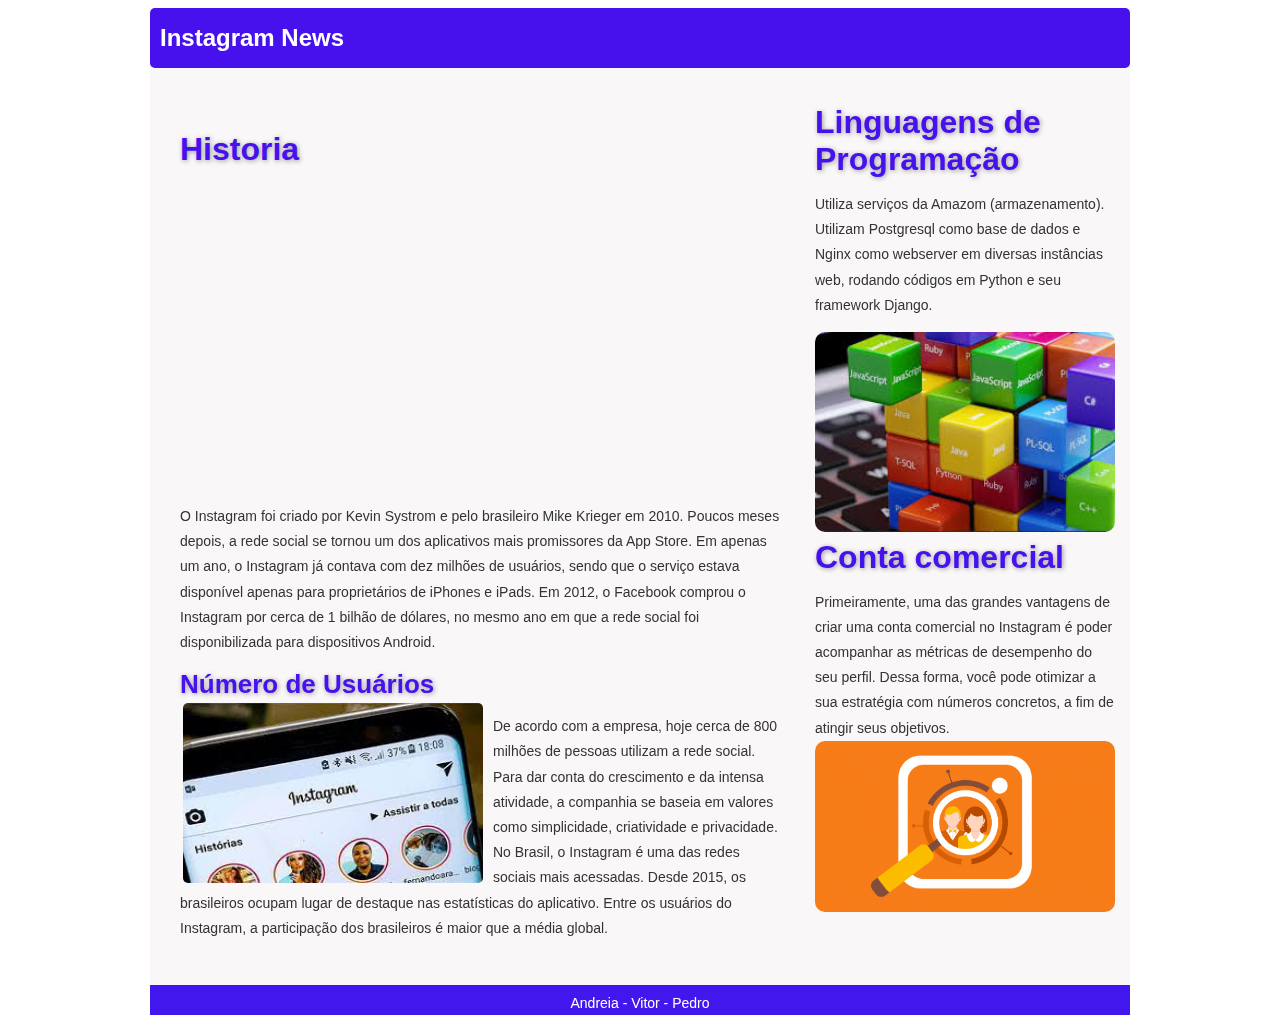
<file: index.html>
<!DOCTYPE html>
<html lang="en">

<head>
    <meta charset="UTF-8">
    <meta http-equiv="X-UA-Compatible" content="IE=edge">
    <meta name="viewport" content="width=device-width, initial-scale=1.0">
    <link rel="stylesheet" href="styles.css">
    
    <title>Instagram News</title>
</head>
<script src="index.js" ></script>
<body>
    <body>
        <main>
            <header>
                <h2>Instagram News</h2>
            </header> 
            <!-- <div id="img-div">
                <img class="avatar" src="./assets/avatar.jfif" alt="">
                <img class="avatar" src="" alt="">
                <img class="avatar" src="" alt="">
            </div>   -->
                <article>
                    <h1>Historia</h1>
                    <iframe width="560" height="315" src="https://www.youtube.com/embed/X02csKPPfbA" frameborder="0" allow="accelerometer; autoplay; clipboard-write; encrypted-media; gyroscope; picture-in-picture" allowfullscreen></iframe>
                    
                    <p>O Instagram foi criado por Kevin Systrom e pelo brasileiro Mike Krieger em 2010. Poucos meses
                        depois, a rede social se tornou um dos aplicativos mais promissores da App Store.
                        Em apenas um ano, o Instagram já contava com dez milhões de usuários, sendo que o serviço estava
                        disponível apenas para proprietários de iPhones e iPads. Em 2012, o Facebook comprou o Instagram
                        por cerca de 1 bilhão de dólares, no mesmo ano em que a rede social foi disponibilizada para
                        dispositivos Android.
                    </p>
                    <h2>Número de Usuários</h2>
                    <img src="./assets/usuariosinsta.jfif" alt="">
                    <p>De acordo com a empresa, hoje cerca de 800 milhões de pessoas utilizam a rede social. Para dar
                        conta do crescimento e da intensa atividade, a companhia se baseia em valores como simplicidade,
                        criatividade e privacidade.
                        No Brasil, o Instagram é uma das redes sociais mais acessadas. Desde 2015, os brasileiros ocupam
                        lugar de destaque nas estatísticas do aplicativo. Entre os usuários do Instagram, a participação
                        dos brasileiros é maior que a média global.
                    </p>

                </article>
                <aside>
                    <img />
                    <h1>Linguagens de Programação</h1>
                    <P>Utiliza serviços da Amazom (armazenamento). Utilizam Postgresql como base de dados e Nginx como
                        webserver em diversas instâncias web, rodando códigos em Python e seu framework Django.
                    </P>
                    <img src="./assets/linguas.jfif" alt=""/>
                    <h1>Conta comercial</h1>
                    <P>Primeiramente, uma das grandes vantagens de criar uma conta comercial no Instagram é poder acompanhar as métricas de desempenho do seu perfil.
                        Dessa forma, você pode otimizar a sua estratégia com números concretos, a fim de atingir seus objetivos.
                        <img src="./assets/analisepubli.png" alt="">
                    </P>
                   

                </aside>
                <footer><p>Andreia - Vitor - Pedro</p></footer>
           
        </main>
    </body>

</body>

</html>
</file>
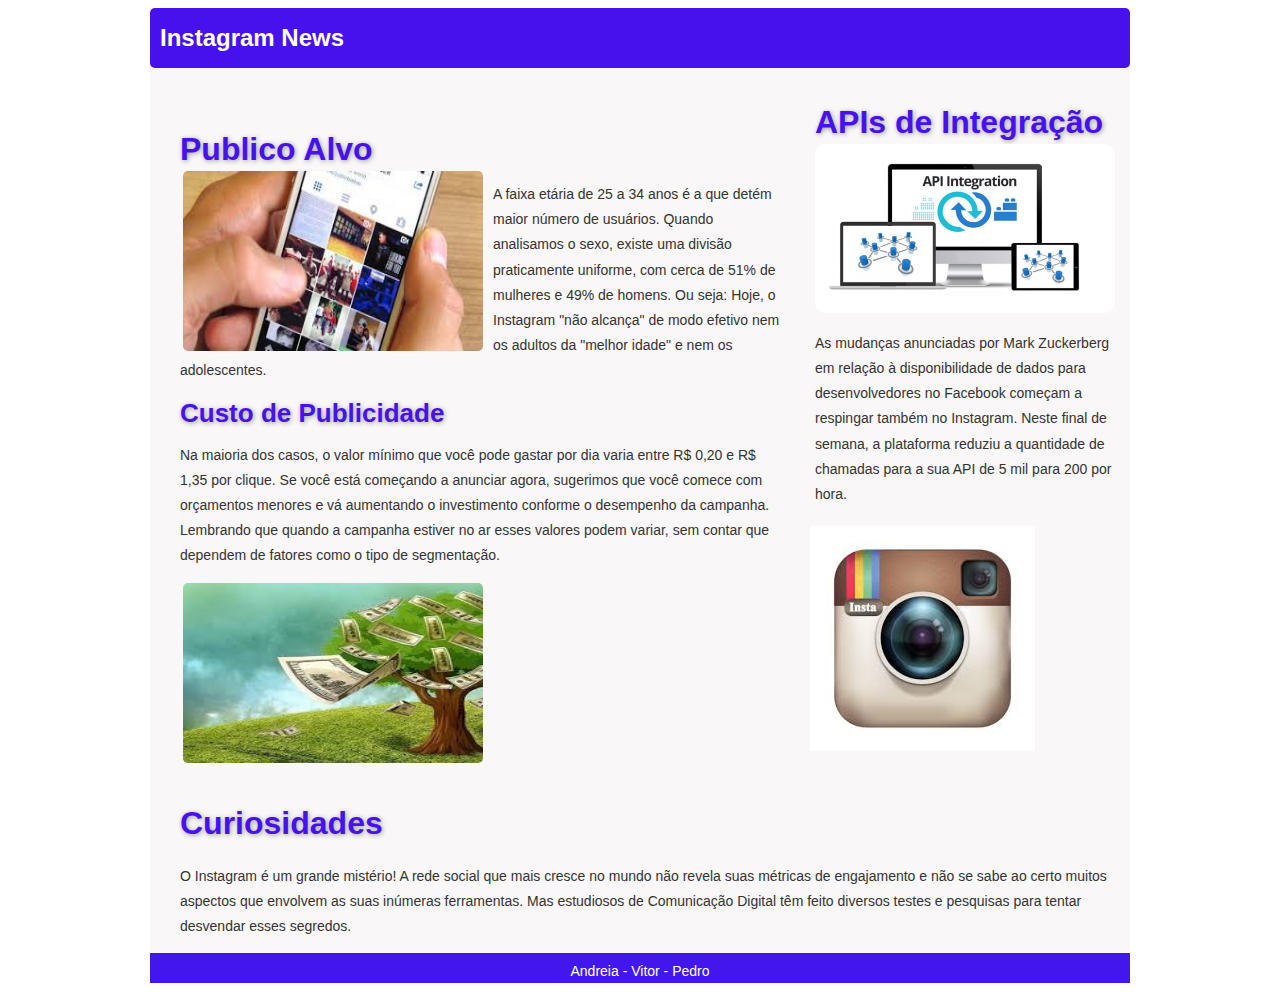
<file: index1.html>
<!DOCTYPE html>
<html lang="en">

<head>
    <meta charset="UTF-8">
    <meta http-equiv="X-UA-Compatible" content="IE=edge">
    <meta name="viewport" content="width=device-width, initial-scale=1.0">
    <link rel="stylesheet" href="styles.css">

    <title>Instagram News</title>
       
</head>
    <script src="index.js" ></script>
        <body>
            <main>
                <header>
                    <h2>Instagram News</h2>
                </header>
                <!-- <div id="img-div">
                    <img class="avatar" src="assets/avatar.jfif" alt="">
                    <img class="avatar" src="" alt="">
                    <img class="avatar" src="" alt=""> 
                </div> -->
                    
                <article>
                    <h1>Publico Alvo</h1>
                    <img src="./assets/publicoalvo.jfif" alt="">
                    <p>A faixa etária de 25 a 34 anos é a que detém maior número de usuários. Quando analisamos o sexo,
                        existe uma divisão praticamente uniforme, com cerca de 51% de mulheres e 49% de homens.

                        Ou seja: Hoje, o Instagram "não alcança" de modo efetivo nem os adultos da "melhor idade" e nem
                        os adolescentes.

                    </p>
                    <h2>Custo de Publicidade</h2>
                    <p>Na maioria dos casos, o valor mínimo que você pode gastar por dia varia entre R$ 0,20 e R$ 1,35
                        por clique. Se você está começando a anunciar agora, sugerimos que você comece com orçamentos
                        menores e vá aumentando o investimento conforme o desempenho da campanha.
                        Lembrando que quando a campanha estiver no ar esses valores podem variar, sem contar que
                        dependem de fatores como o tipo de segmentação.
                    </p>
                    <img src="./assets/dinheiro.jfif" alt="">
                </article>
                <aside>
                    <img />
                    <h1>APIs de Integração</h1>
                    <img src="./assets/apis.jpg" alt="">
                    <P>As mudanças anunciadas por Mark Zuckerberg em relação à disponibilidade de dados para
                        desenvolvedores no Facebook começam a respingar também no Instagram. Neste final de semana, a
                        plataforma reduziu a quantidade de chamadas para a sua API de 5 mil para 200 por hora.
                    </P> 
            
                </aside>

                <div id="curiosidade">
                <img src="./assets/imag.jfif" alt="" />
                    <h1>Curiosidades</h1>
                    <P>
                        O Instagram é um grande mistério! A rede social que mais cresce no mundo não revela suas métricas de
                        engajamento e não se sabe ao certo muitos aspectos que envolvem as suas inúmeras ferramentas. Mas
                        estudiosos de Comunicação Digital têm feito diversos testes e pesquisas para tentar desvendar esses
                        segredos.
                    </P>
                </div>
                <a href="https://www.instagram.com/developer/"></a>
                <footer><p>Andreia - Vitor - Pedro</p></footer>

            </main>

    </body>

</html>
</file>
<file: styles.css>
body{
background-color: rgb(255, 255, 255);
    
}

main{
    width: 980px;
    margin: 5px auto 15px;
    background-color: rgba(248, 245, 245, 0.836);
   
}
header{
    display: flex;
    font-family: 'Roboto', sans-serif;
    justify-content: left;
    align-items: center;
    background-color: #4711EE;
    width: 980px;
    height: 60px;
    border-radius: 5px;
}
header h2{
    padding: 10px;
    color: #fff;
}
#img-div{
    background-color: #fff;
    display: flex;
    justify-content: center;
    width: 980px;
    height: 70x;
    padding: 10px
  
}
article img {
    width: 300px;
    height: 180px;
    float: left;
    margin-right: 10px;
    border-radius: 5px;
    margin-left: 3px;
    
}
article {
    margin-top: 30px;
    width: 600px;
    float: left;
    padding: 30px;

}

article h1{
   font-family: 'Roboto', sans-serif;
    font-size: 32px;
    text-shadow: 1px 1px 5px #999;
    color: #4711EE;
    margin: 3px 0;
}

article h2 {
   font-family: 'Roboto', sans-serif;

    font-size: 26px;
    text-shadow: 1px 1px 5px #999;
    color:  #4711EE;
    margin: 3px 0;


    
}
article p {
font-family: 'Roboto', sans-serif;
    font-size: 14px;
    color: rgb(51, 51, 51, 51);
    line-height: 180%;
    
}
aside {
    float: left;
    margin-top: 10px;
    width: 300px;
    padding: 5px;
   
}
aside h1{
    font-family: 'Roboto', sans-serif;
    
    font-size: 32px;
    text-shadow: 1px 1px 5px #999;
    color:  #4711EE;
    margin: 3px 0;
}
aside p {
   font-family: 'Roboto', sans-serif;
    font-size: 14px;
    color: rgb(51, 51, 51, 51);
    line-height: 180%;
}


aside img {
    width: 300px;
    margin-top: auto;
    border-radius: 10px;
}    
footer{
    clear: both;
    font-family: 'Roboto', sans-serif;
    color: #fff;
    font-size: 14px;
    width: 980px;
    height: 30px;
    background-color: #4117EE;

}
footer p {
    text-align: center;
    padding: 10px;
}
#video {
    width:483px;
    height:272px;
    margin:100px auto 0;
    box-shadow:0 0 8px #666;	
}
.avatar {
    width: 40px;
    height: 40px;
    margin-bottom: 5px;
    margin-left: 20px;
    border-radius: 50px;
    border: 3px solid #4711EE;
    padding: 3px;

}

#curiosidade h1  {
    margin-top: 50px;
    margin-left: 30px;
    font-family: 'Roboto', sans-serif;
    font-size: 32px;
    text-shadow: 1px 1px 5px #999;
    color:  #4711EE;
    

}
#curiosidade p  {
    margin-left: 30px;
    font-family: 'Roboto', sans-serif;
    font-size: 14px;
    color: rgb(51, 51, 51, 51);
    line-height: 180%;

}
</file>
